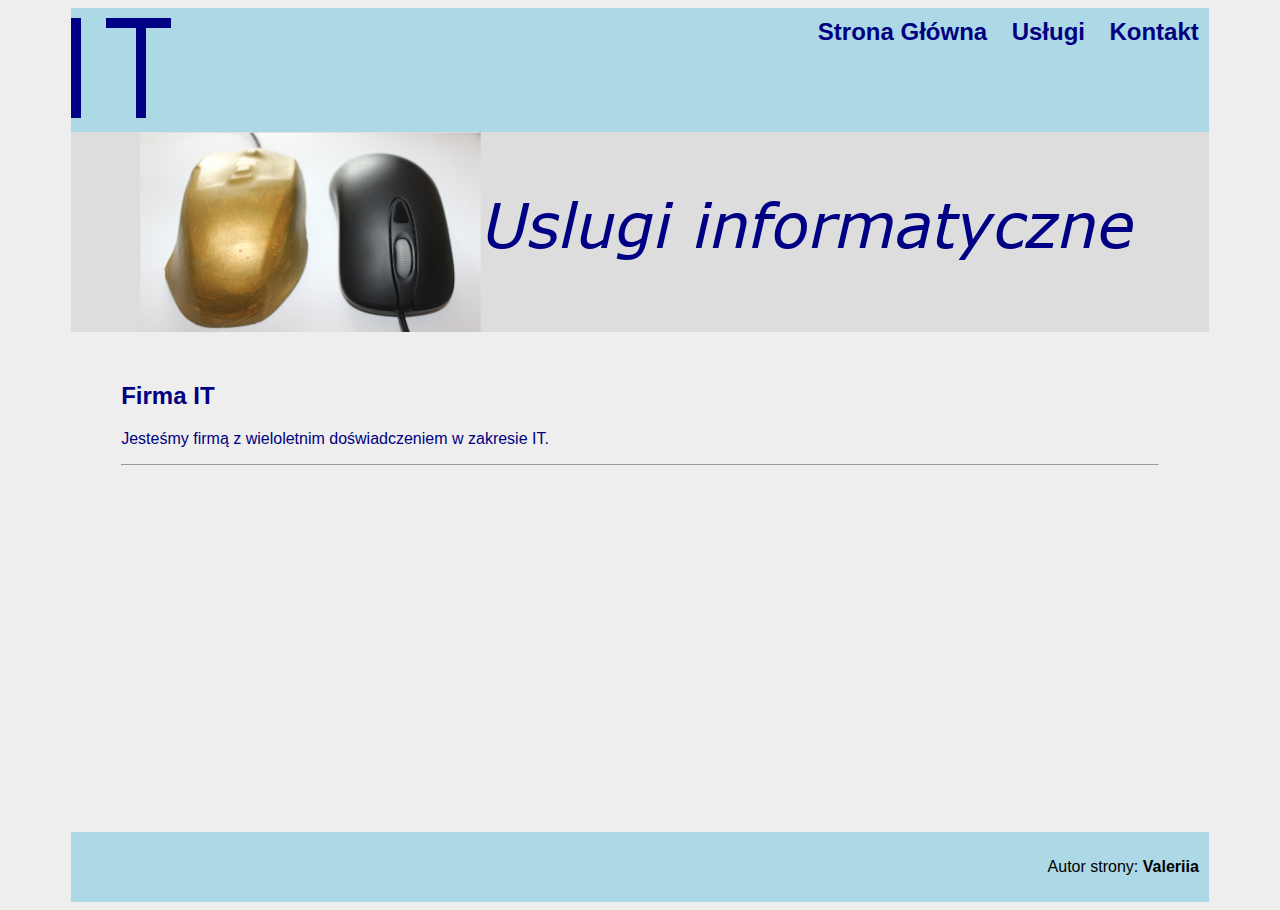
<file: 02. Strona informatyczna/index.html>
<!DOCTYPE html>
<html lang="pl">
<head>
    <meta charset="UTF-8">
    <meta http-equiv="X-UA-Compatible" content="IE=edge">
    <meta name="viewport" content="width=device-width, initial-scale=1.0">
    <title>Firma IT</title>
    <link rel="stylesheet" href="styl.css">
    <link rel="icon" href="logo.png">
</head>
<body>
    <div class="container">
        <header>
            <div class="logo">
                <img src="logo.png" alt="firma it">
            </div>
            <nav class="menu">
                <a href="index.html">Strona Główna</a>
                <a href="uslugi.html">Usługi</a>
                <a href="kontakt.html">Kontakt</a>
            </nav>
        </header>
        <section class="banner">
            <img src="baner1.png" alt="Usługi informatyczne">
        </section>
        <main>
            <h2>Firma IT</h2>
            <p>Jesteśmy firmą z wieloletnim doświadczeniem w zakresie IT.</p>
            <hr>
        </main>
        <footer>
            <p>Autor strony: <strong>Valeriia</strong></p>
        </footer>
    </div>
</body>
</html>
</file>
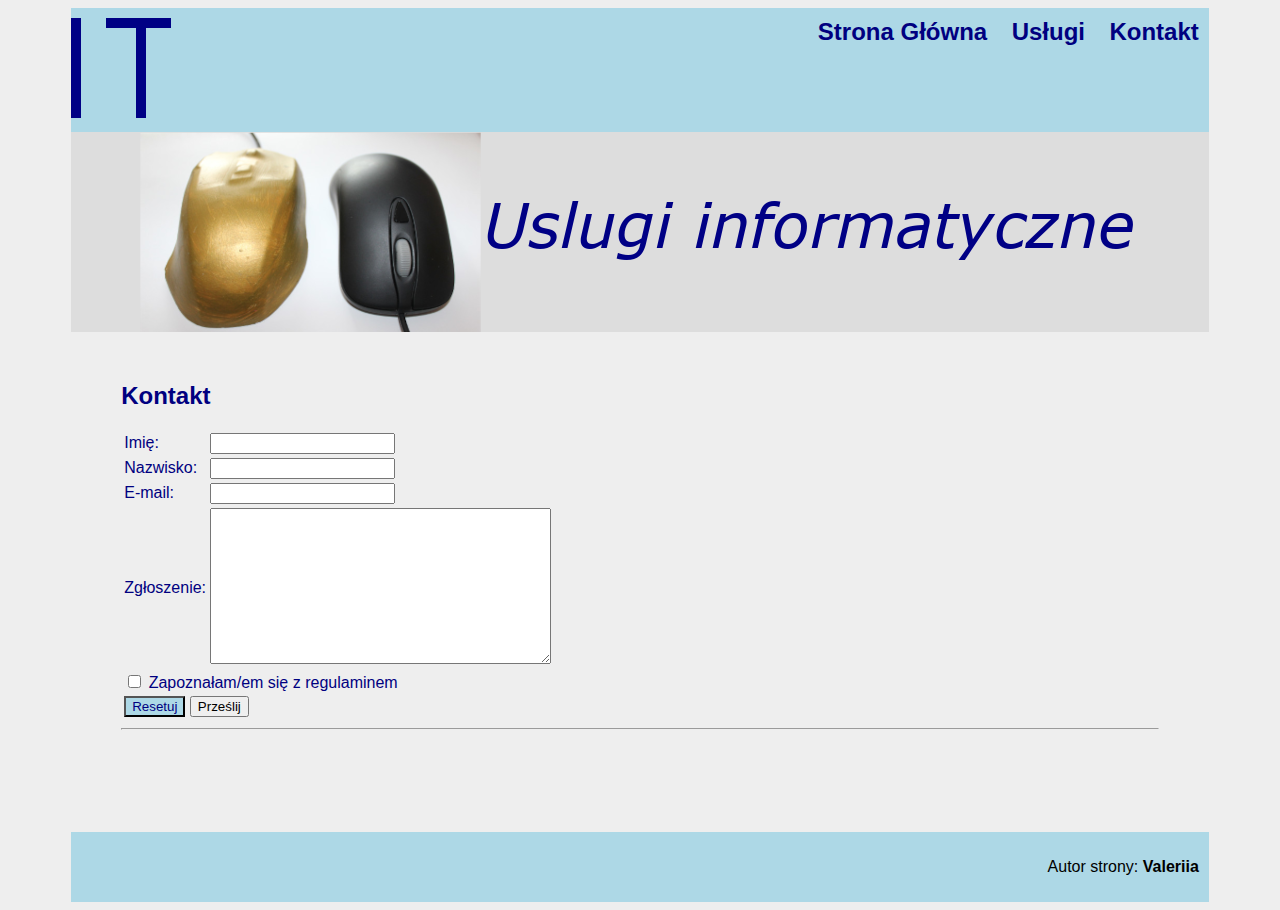
<file: 02. Strona informatyczna/kontakt.html>
<!DOCTYPE html>
<html lang="pl">
<head>
    <meta charset="UTF-8">
    <meta http-equiv="X-UA-Compatible" content="IE=edge">
    <meta name="viewport" content="width=device-width, initial-scale=1.0">
    <title>Firma IT</title>
    <link rel="stylesheet" href="styl.css">
    <link rel="icon" href="logo.png">
    <script src="skrypt.js" defer></script>
</head>
<body>
    <div class="container">
        <header>
            <div class="logo">
                <img src="logo.png" alt="firma it">
            </div>
            <nav class="menu">
                <a href="index.html">Strona Główna</a>
                <a href="uslugi.html">Usługi</a>
                <a href="kontakt.html">Kontakt</a>
            </nav>
        </header>
        <section class="banner">
            <img src="baner1.png" alt="Usługi informatyczne">
        </section>
        <main>
            <h2>Kontakt</h2>
            <form>
                <table>
                    <tr>
                        <td>Imię: </td>
                        <td><input type="text" id="imie"></td>
                    </tr>
                    <tr>
                        <td>Nazwisko: </td>
                        <td><input type="text" id="nazwisko"></td>
                    </tr>
                    <tr>
                        <td>E-mail: </td>
                        <td><input type="email" id="email"></td>
                    </tr>
                    <tr>
                        <td>Zgłoszenie: </td>
                        <td><textarea id="zgloszenie" rows="10" cols="40"></textarea></td>
                    </tr>
                    <tr>
                        <td colspan="2"><input type="checkbox" id="regulamin"> Zapoznałam/em się z regulaminem</td>
                    </tr>
                    <tr>
                        <td colspan="2">
                            <input type="reset" value="Resetuj">
                            <input type="button" value="Prześlij" onclick="sprawdzFormularz()">
                        </td>
                    </tr>
                </table>
            </form>
            <hr>
            <p id="wynik"></p>
        </main>
        <footer>
            <p>Autor strony: <strong>Valeriia</strong></p>
        </footer>
    </div>
</body>
</html>
</file>
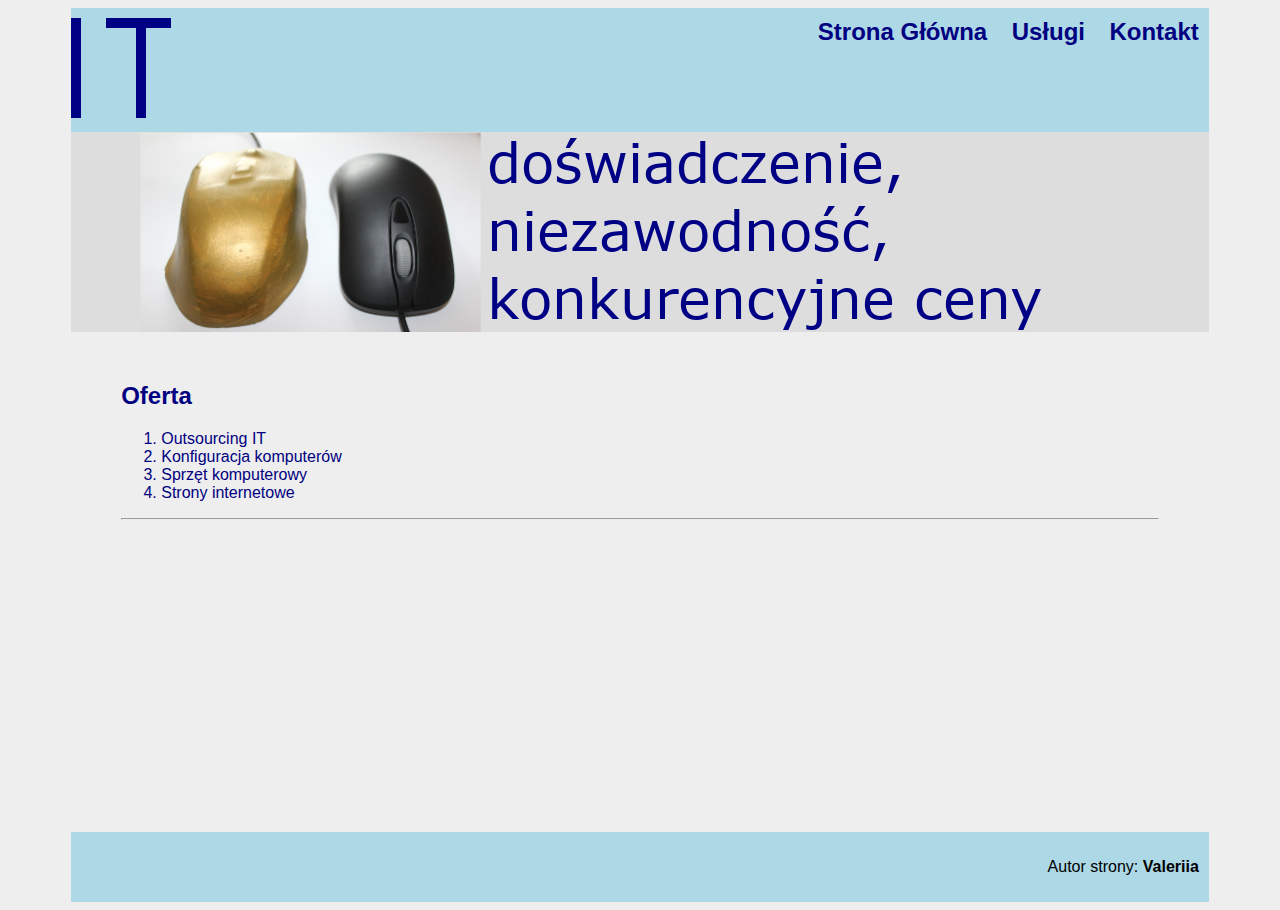
<file: 02. Strona informatyczna/uslugi.html>
<!DOCTYPE html>
<html lang="pl">
<head>
    <meta charset="UTF-8">
    <meta http-equiv="X-UA-Compatible" content="IE=edge">
    <meta name="viewport" content="width=device-width, initial-scale=1.0">
    <title>Firma IT</title>
    <link rel="stylesheet" href="styl.css">
    <link rel="icon" href="logo.png">
</head>
<body>
    <div class="container">
        <header>
            <div class="logo">
                <img src="logo.png" alt="firma it">
            </div>
            <nav class="menu">
                <a href="index.html">Strona Główna</a>
                <a href="uslugi.html">Usługi</a>
                <a href="kontakt.html">Kontakt</a>
            </nav>
        </header>
        <section class="banner">
            <img src="baner2.png" alt="Usługi informatyczne">
        </section>
        <main>
            <h2>Oferta</h2>
            <ol>
                <li>Outsourcing IT</li>
                <li>Konfiguracja komputerów</li>
                <li>Sprzęt komputerowy</li>
                <li>Strony internetowe</li>
            </ol>
            <hr>
        </main>
        <footer>
            <p>Autor strony: <strong>Valeriia</strong></p>
        </footer>
    </div>
</body>
</html>
</file>
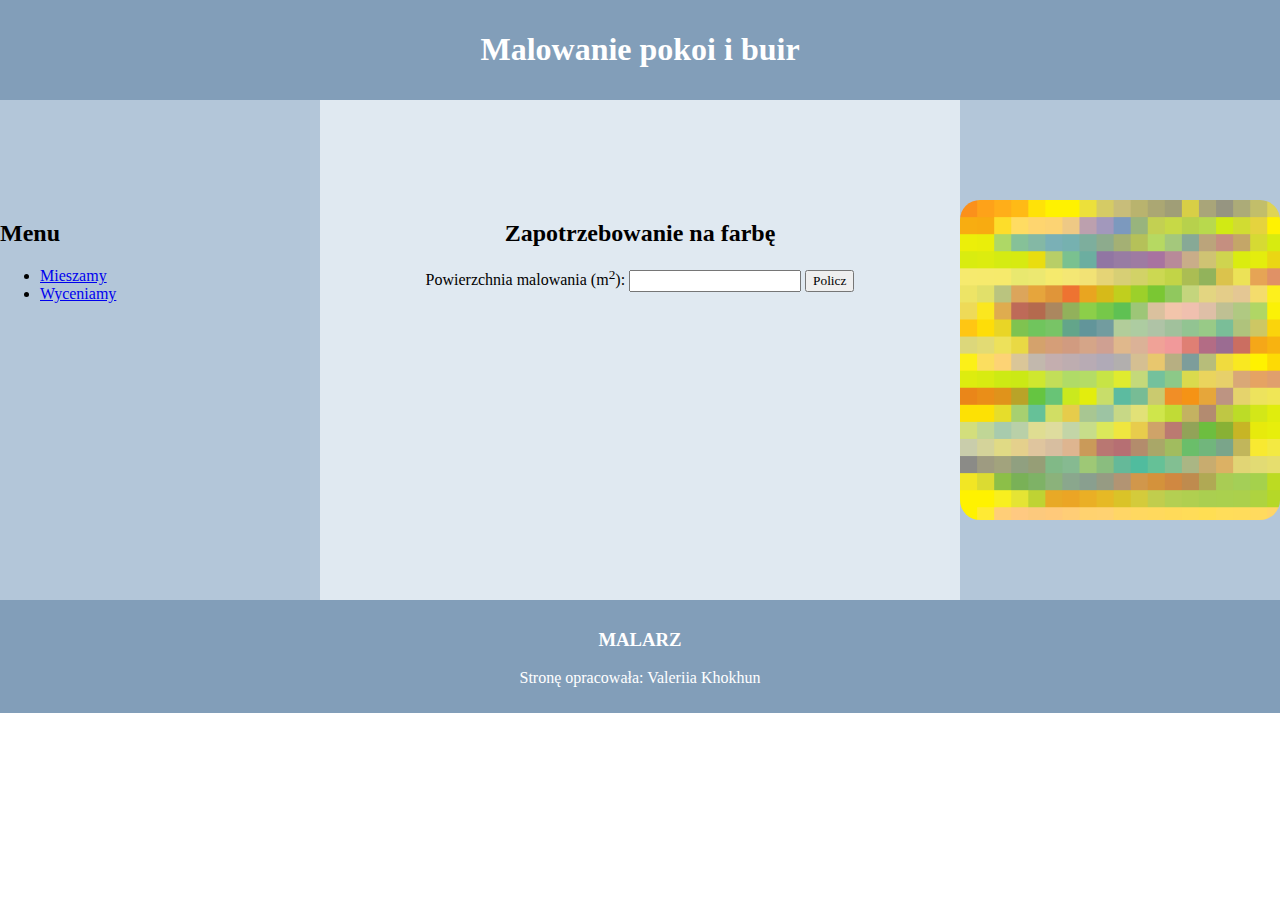
<file: inf.03 praktyczny 1/cena.html>
<!DOCTYPE html>
<html lang="pl">
<head>
    <meta charset="UTF-8">
    <meta name="viewport" content="width=device-width, initial-scale=1.0">
    <title>Malowanie pokoi i buir</title>
    <link rel="stylesheet" href="style.css">
</head>
<body>
    <header>
        <h1>Malowanie pokoi i buir</h1>
    </header>
    <section>
        <div class="lewy">
            <h2>Menu</h2>
            <ul>
                <li><a href="mieszamy.html">Mieszamy</a></li>
                <li><a href="cena.html">Wyceniamy</a></li>
            </ul>
        </div>
        <div class="srodek">
            <h2>Zapotrzebowanie na farbę</h2>
            <label for="">Powierzchnia malowania (m<sup>2</sup>):</label>
            <input type="number" name="" id="input">
            <input type="button" value="Policz" onclick="getData()">
            <p id="odpowiedz"></p>
        </div>
        <div class="prawy">
            <img src="obraz.png" alt="Próbki farb">
        </div>
    </section>
    <footer>
        <h3>MALARZ</h3>
        <p>Stronę opracowała: Valeriia Khokhun</p>
    </footer>
</body>
<script>
    function getData() {
        input = parseInt(document.getElementById('input').value);
        liczba_puszek = Math.ceil(input / 4);

        document.getElementById('odpowiedz').innerHTML = "Liczba potrzebnych puszek: " + liczba_puszek;
    }
</script>
</html>
</file>
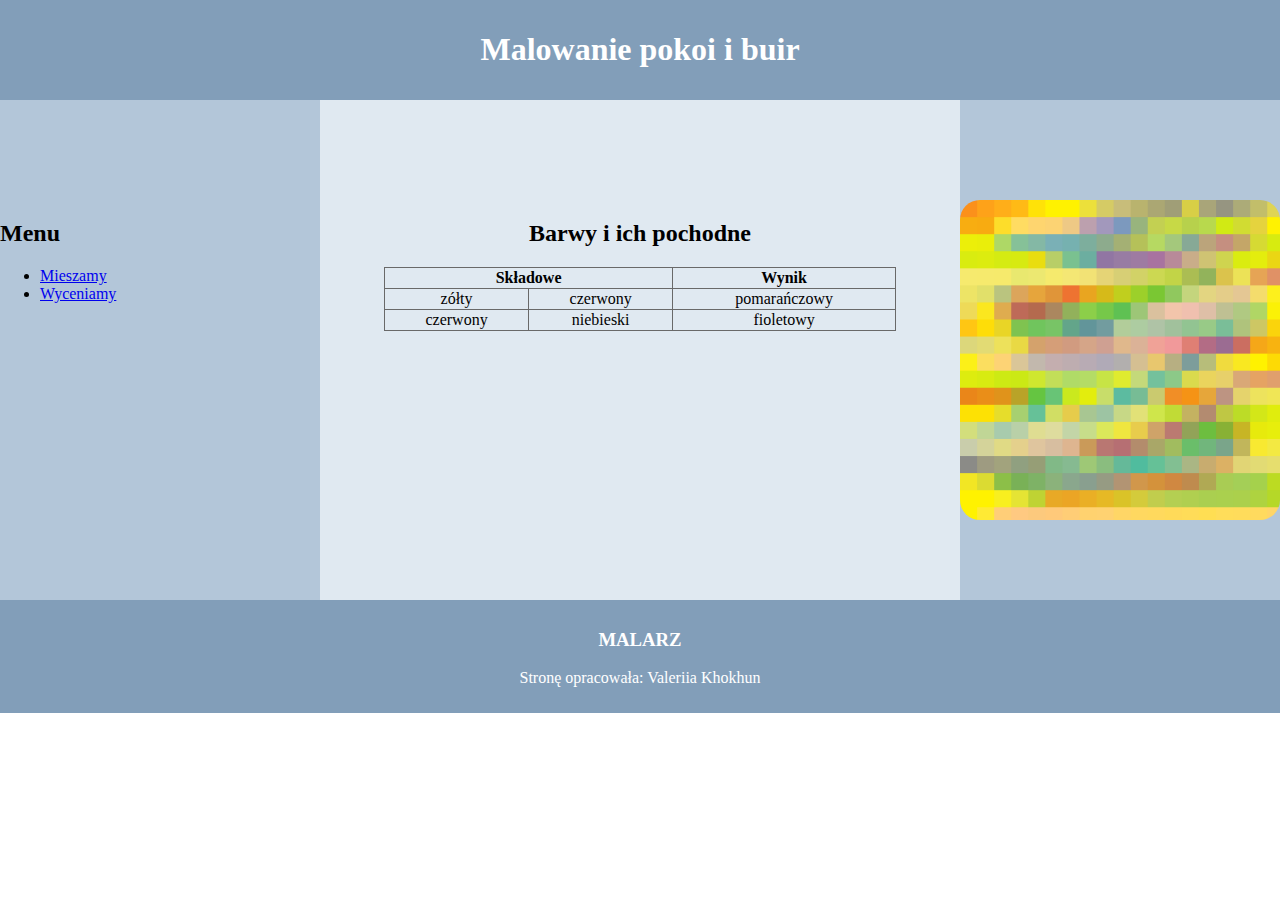
<file: inf.03 praktyczny 1/mieszamy.html>
<!DOCTYPE html>
<html lang="pl">
<head>
    <meta charset="UTF-8">
    <meta name="viewport" content="width=device-width, initial-scale=1.0">
    <title>Malowanie pokoi i buir</title>
    <link rel="stylesheet" href="style.css">
</head>
<body>
    <header>
        <h1>Malowanie pokoi i buir</h1>
    </header>
    <section>
        <div class="lewy">
            <h2>Menu</h2>
            <ul>
                <li><a href="mieszamy.html">Mieszamy</a></li>
                <li><a href="cena.html">Wyceniamy</a></li>
            </ul>
        </div>
        <div class="srodek">
            <h2>Barwy i ich pochodne</h2>
            <table>
                <thead>
                    <th colspan="2">Składowe</th>
                    <th>Wynik</th>
                </thead>
                <tr>
                    <td>zółty</td>
                    <td>czerwony</td>
                    <td>pomarańczowy</td>
                </tr>
                <tr>
                    <td>czerwony</td>
                    <td>niebieski</td>
                    <td>fioletowy</td>
                </tr>
            </table>
        </div>
        <div class="prawy">
            <img src="obraz.png" alt="Próbki farb">
        </div>
    </section>
    <footer>
        <h3>MALARZ</h3>
        <p>Stronę opracowała: Valeriia Khokhun</p>
    </footer>
</body>
</html
</file>
<file: 02. Strona informatyczna/styl.css>
body {
    background-color: #EEEEEE;
    font-family: Helvetica, sans-serif;
}

.container {
    width: 90%;
    margin: 0 auto;
}

header {
    display: flex;
    justify-content: space-between;
    background-color: LightBlue;
    padding: 10px 0;
}

.logo {
    width: 50%;
}

.menu {
    width: 50%;
    text-align: right;
}

.menu a {
    font-size: 150%;
    color: Navy;
    font-weight: bold;
    margin: 0 10px;
    text-decoration: none;
}

.menu a:hover {
    border: 1px solid Navy;
}

.banner {
    background-color: #DDDDDD;
    height: 200px;
    text-align: center;
}

main {
    color: Navy;
    margin: 50px;
    height: 400px;
}

footer {
    text-align: right;
    background-color: LightBlue;
    padding: 10px;
}

button, input[type="submit"], input[type="reset"] {
    background-color: LightBlue;
    color: Navy;
}
</file>
<file: inf.03 praktyczny 1/style.css>
* {
    font-family: Cambria;
}

body {
    margin: unset;
}

header, footer {
    background-color: #829EB9;
    color: white;
    text-align: center;
    padding: 10px;
}

.lewy, .prawy {
    background-color: #B3C6D9;
    height: 400px;
    width: 25%;
    padding-top: 100px;
}

.srodek {
    background-color: #E0E9F1;
    height: 400px;
    width: 50%;
    text-align: center;
    padding-top: 100px;
}

table {
    border: 1px solid dimgray;
    width: 80%;
    margin: auto;
    border-collapse: collapse;
}

table th, td {
    border: 1px solid dimgray;
    border-collapse: collapse;
}

td:hover {
    background-color: steelblue;
    color: white;
}

img {
    width: 100%;
    border-radius: 20px;
}

section {
    display: flex;
    width: 100%;
}
</file>
